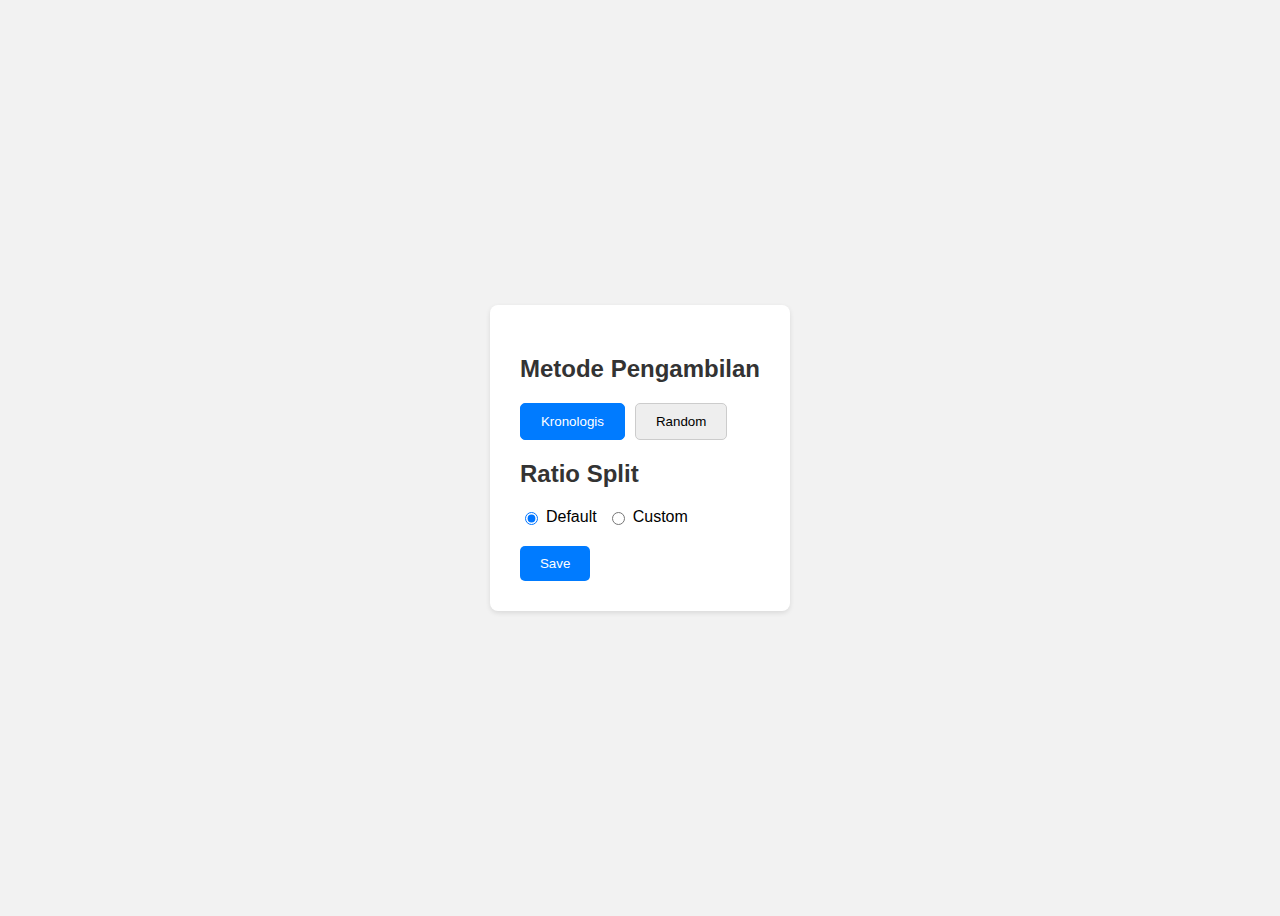
<file: Image-Annotator/datasetcreator/templates/metodeconfig.html>
<!DOCTYPE html>
<html lang="en">
  <head>
    <meta charset="UTF-8" />
    <meta name="viewport" content="width=device-width, initial-scale=1.0" />
    <title>Metode Pengambilan</title>
    <style>
      body {
        font-family: sans-serif;
        display: flex;
        justify-content: center;
        align-items: center;
        min-height: 100vh;
        background-color: #f2f2f2;
      }

      .container {
        background-color: #fff;
        padding: 30px;
        border-radius: 8px;
        box-shadow: 0 2px 5px rgba(0, 0, 0, 0.1);
      }

      h2 {
        margin-bottom: 20px;
        color: #333;
      }

      .method-buttons {
        display: flex;
        gap: 10px;
        margin-bottom: 20px;
      }

      .method-button {
        padding: 10px 20px;
        border: 1px solid #ccc;
        border-radius: 5px;
        cursor: pointer;
        background-color: #eee;
      }

      .method-button.active {
        background-color: #007bff;
        color: #fff;
        border-color: #007bff;
      }

      .radio-group {
        display: flex;
        gap: 10px;
        margin-bottom: 20px;
      }

      .radio-button {
        display: flex;
        align-items: center;
        gap: 5px;
      }

      .custom-ratio {
        display: none;
      }

      .ratio-input-group {
        margin-bottom: 10px;
      }

      .ratio-input {
        width: 50px;
        padding: 5px;
        border: 1px solid #ccc;
        border-radius: 5px;
      }

      .ratio-label {
        margin-left: 10px;
      }

      .save-button {
        padding: 10px 20px;
        background-color: #007bff;
        color: #fff;
        border: none;
        border-radius: 5px;
        cursor: pointer;
        transition: background-color 0.3s ease;
      }

      .save-button:hover {
        background-color: #0056b3;
      }

      .save-button a {
        color: #fff;
        text-decoration: none;
      }
    </style>
  </head>
  <body>
    <div class="container">
      <h2>Metode Pengambilan</h2>
      <div class="method-buttons">
        <button class="method-button active" id="kronologis">Kronologis</button>
        <button class="method-button" id="random">Random</button>
      </div>

      <h2>Ratio Split</h2>
      <div class="radio-group">
        <div class="radio-button">
          <input type="radio" name="ratio" id="default" checked />
          <label for="default">Default</label>
        </div>
        <div class="radio-button">
          <input type="radio" name="ratio" id="custom" />
          <label for="custom">Custom</label>
        </div>
      </div>

      <div class="custom-ratio">
        <div class="ratio-input-group">
          <label for="train-test">Train Test</label>
          <input type="number" class="ratio-input" id="train-test" value="80" />
          <span class="ratio-label">%</span>
        </div>
        <div class="ratio-input-group">
          <label for="valid-test">Validation Test</label>
          <input type="number" class="ratio-input" id="valid-test" value="10" />
          <span class="ratio-label">%</span>
        </div>
        <div class="ratio-input-group">
          <label for="testing-test">Testing Test</label>
          <input
            type="number"
            class="ratio-input"
            id="testing-test"
            value="10"
          />
          <span class="ratio-label">%</span>
        </div>
      </div>
      <div class="button-container">
        <button class="save-button">
          <a href="/hasilconfig/{{item.id_konfigurasi}}">Save</a>
        </button>
      </div>
    </div>

    <script>
      const methodButtons = document.querySelectorAll(".method-button");
      const ratioRadios = document.querySelectorAll('input[name="ratio"]');
      const customRatio = document.querySelector(".custom-ratio");

      methodButtons.forEach((button) => {
        button.addEventListener("click", () => {
          methodButtons.forEach((btn) => btn.classList.remove("active"));
          button.classList.add("active");
        });
      });

      ratioRadios.forEach((radio) => {
        radio.addEventListener("change", () => {
          if (radio.id === "custom") {
            customRatio.style.display = "block";
          } else {
            customRatio.style.display = "none";
          }
        });
      });
    </script>
  </body>
</html>
</file>
